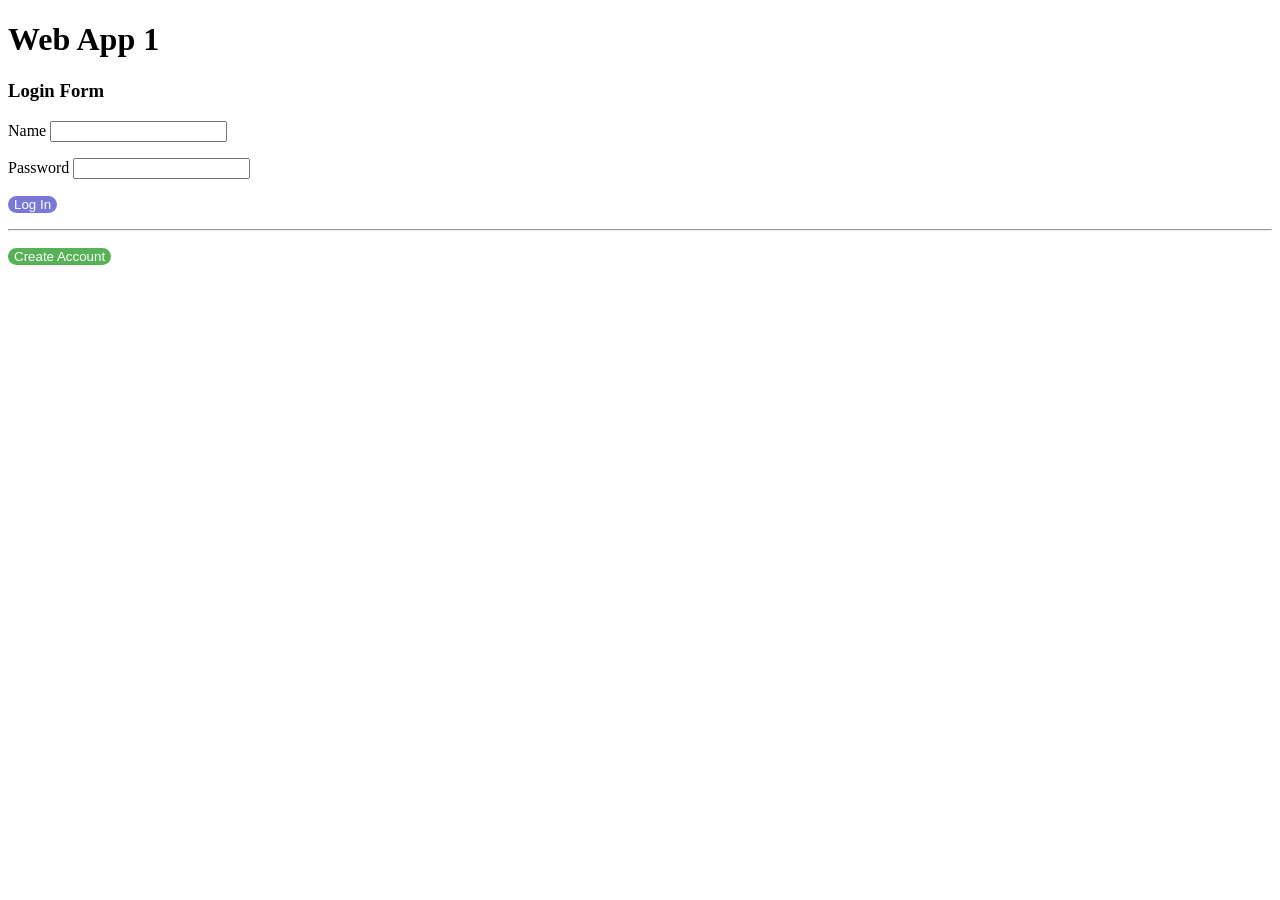
<file: html-css-js/web-app-1/index.html>
<!DOCTYPE html>
<html lang="en">
<head>
    <meta charset="UTF-8">
    <meta name="viewport" content="width=device-width, initial-scale=1.0">
    <title>Document</title>
    <link rel="stylesheet" href="style.css">
    <script src="script.js"></script>
</head>
<body onload="showLoginForm()">
    <h1>Web App 1</h1>
    <div id="root">
      
    </div>
  </body>
</html>
</file>
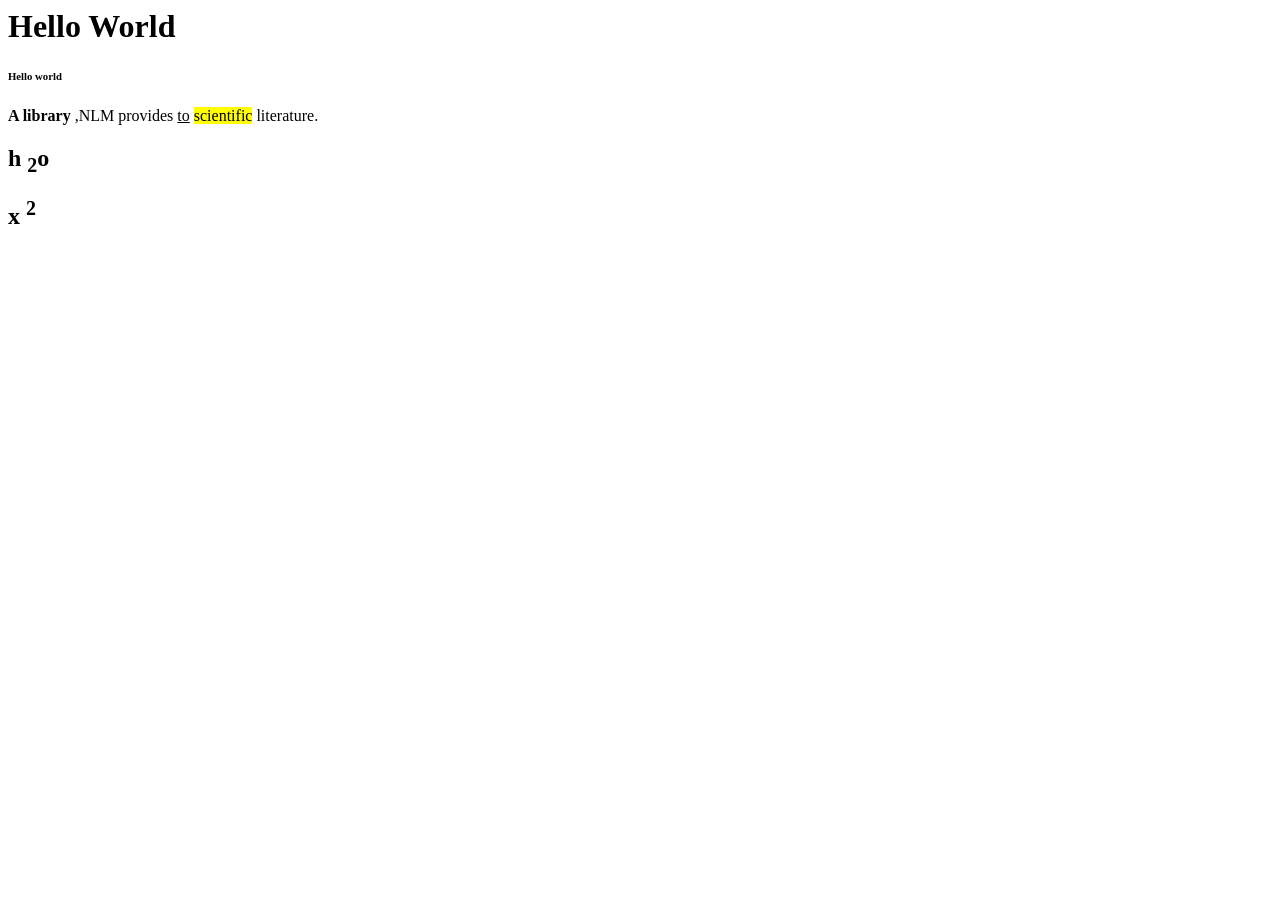
<file: file1.html>
<html>
    <head>
        <title>File1</title>
    </head>
    <body>
        <h1>Hello World</h1>
        <h6>Hello world</h6>
        <p>
            <strong>
                A library
            </strong>,NLM provides <u>to</u> <mark>scientific</mark> literature.
        </p>
        <h2>h <sub>2</sub>o</h2>
        <h2>x <sup>2</sup></h2>
    
    </body>
</html>
</file>
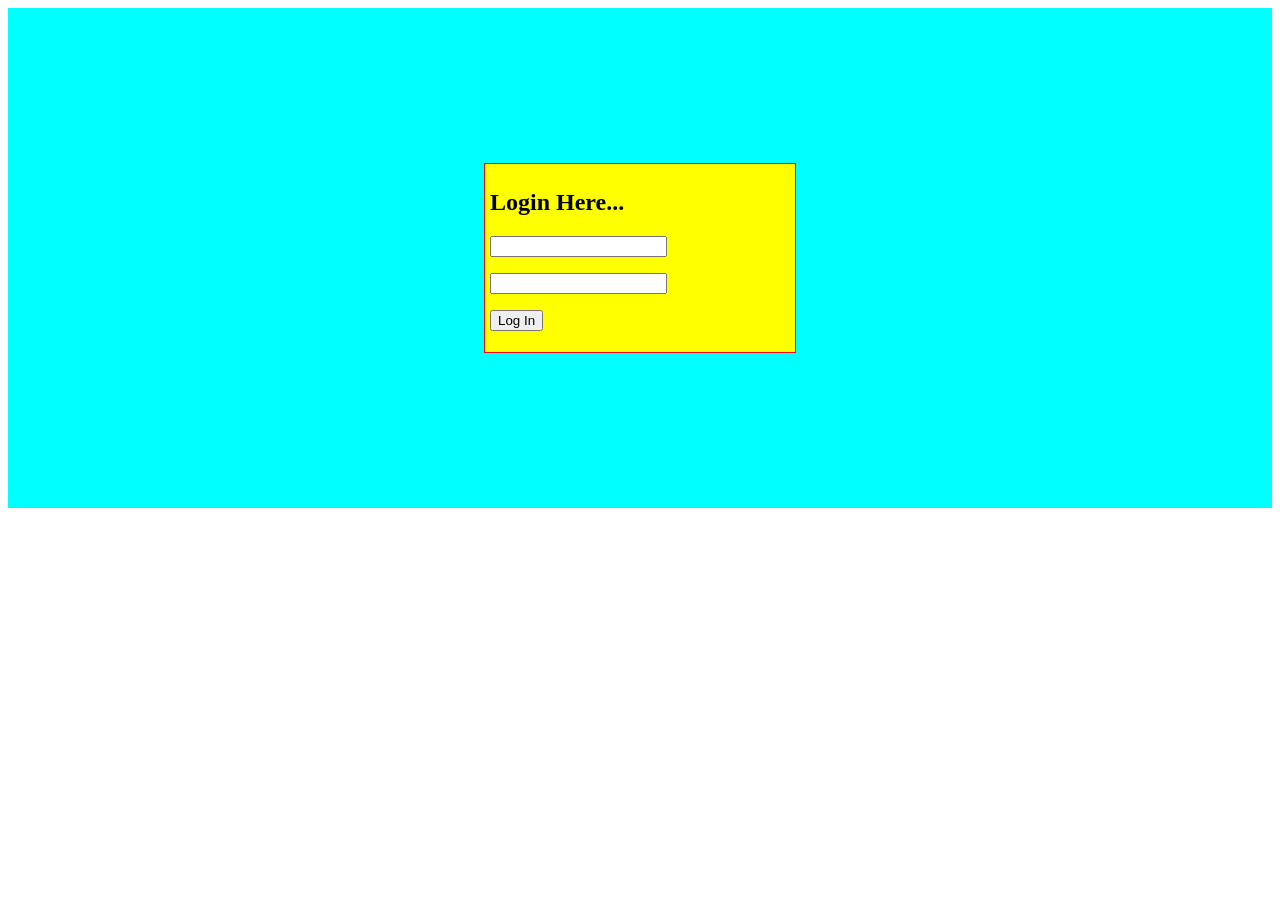
<file: file2.html>
<html>
  <head>
    <style>
        .container{
            display: flex;
            justify-content: center;
            align-items: center;
            height: 500px;
            background-color: aqua;
        }
        .box{
            width: 300px;
            background-color: yellow;
            border: 1px solid red;
            margin: 5px;
            padding: 5px;
            transition: background-color .5s ease-in;
        }
        .box:hover{
            background-color: orange;
        }
    </style>
  </head>
  <body>
    <div class="container">
      <div class="box">

        <h2>Login Here...</h2>
        <p><input type="text"></p>
        <p><input type="password"></p>
        <p><button>Log In</button></p>

      </div>
      <!-- <div class="box">Box</div>
      <div class="box">Box</div> -->
    </div>
  </body>
</html>
</file>
<file: html-css-js/web-app-1/style.css>
.login{
    background-color: rgb(121, 121, 215);
    color: white;
    border-radius: 30px ;
    border: none;
}
.account{
    background-color: rgb(87, 178, 87);
    color: white;
    border-radius: 30px;
    border: none;
}
</file>
